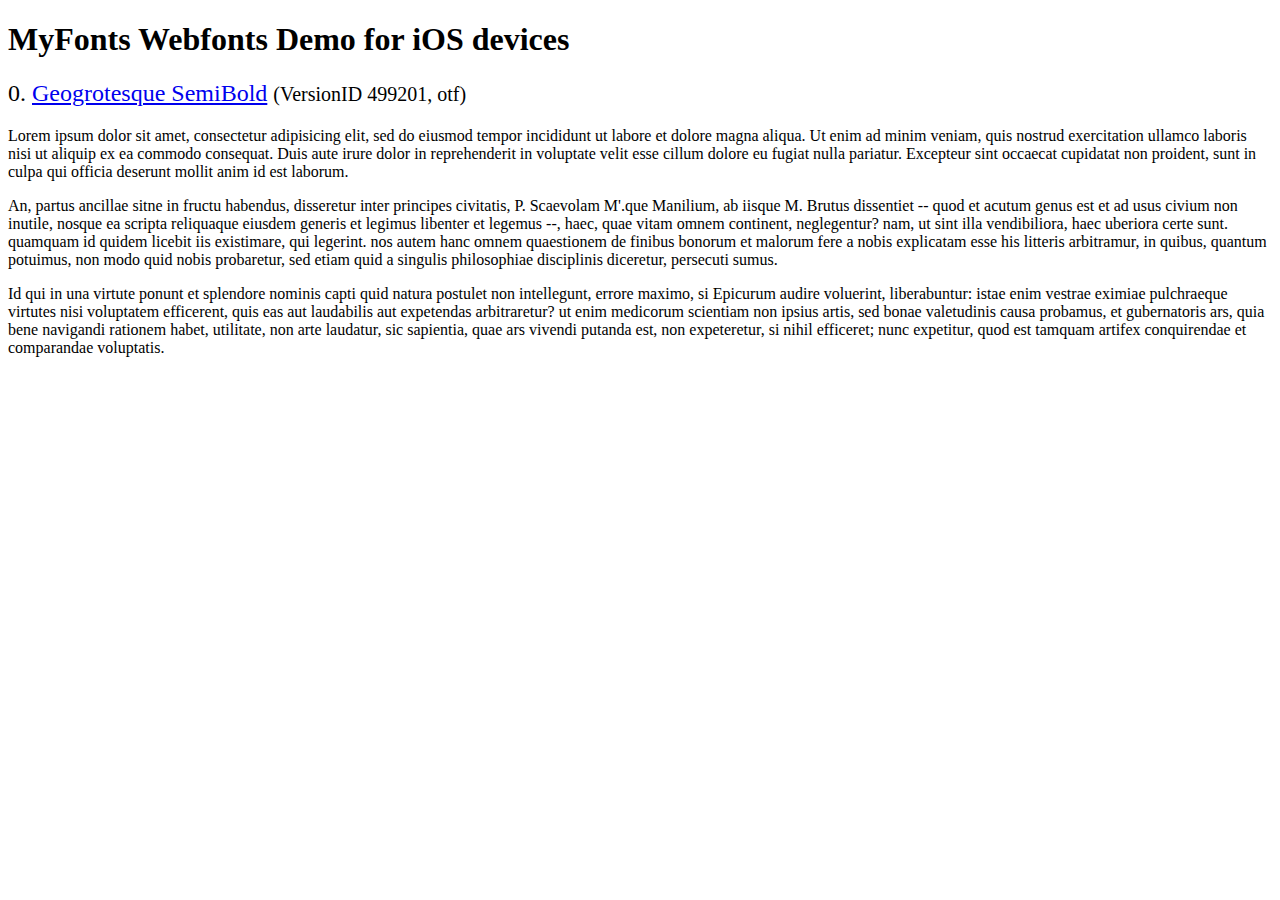
<file: assets/includes/flexslider2/demo/fonts/webfonts/geo-semibold/svg/index.html>
<!DOCTYPE html>
<html>
<head>
<title>MyFonts Webfonts Demo for iOS devices</title>
<meta http-equiv="content-type" content="text/html; charset=utf-8" />

<style type="text/css" media="all">

	h2 {
		 font-weight:normal;
	}

		
	@font-face {
		font-family:"Geogrotesque-SemiBold";
		src:url("style_169898.svg#Geogrotesque-SemiBold") format("svg");
	}
	
	.webfont_0 {
		font-family: Geogrotesque-SemiBold;
	}
		
</style>

</head>

<body>

<h1>MyFonts Webfonts Demo for iOS devices</h1>


<h2>0. <span class='webfont_0'><a href='http://new.myfonts.com/search/style::169898/'>Geogrotesque SemiBold</a></span>
<small>(VersionID 499201, otf)</small>
</h2>

<p class='webfont_0'>Lorem ipsum dolor sit amet, consectetur adipisicing elit, sed do eiusmod tempor incididunt ut labore et dolore magna aliqua. Ut enim ad minim veniam, quis nostrud exercitation ullamco laboris nisi ut aliquip ex ea commodo consequat. Duis aute irure dolor in reprehenderit in voluptate velit esse cillum dolore eu fugiat nulla pariatur. Excepteur sint occaecat cupidatat non proident, sunt in culpa qui officia deserunt mollit anim id est laborum.</p>

<p class='webfont_0'>An, partus ancillae sitne in fructu habendus, disseretur inter principes civitatis, P. Scaevolam M'.que Manilium, ab iisque M. Brutus dissentiet -- quod et acutum genus est et ad usus civium non inutile, nosque ea scripta reliquaque eiusdem generis et legimus libenter et legemus --, haec, quae vitam omnem continent, neglegentur? nam, ut sint illa vendibiliora, haec uberiora certe sunt. quamquam id quidem licebit iis existimare, qui legerint. nos autem hanc omnem quaestionem de finibus bonorum et malorum fere a nobis explicatam esse his litteris arbitramur, in quibus, quantum potuimus, non modo quid nobis probaretur, sed etiam quid a singulis philosophiae disciplinis diceretur, persecuti sumus.</p>

<p class='webfont_0'>Id qui in una virtute ponunt et splendore nominis capti quid natura postulet non intellegunt, errore maximo, si Epicurum audire voluerint, liberabuntur: istae enim vestrae eximiae pulchraeque virtutes nisi voluptatem efficerent, quis eas aut laudabilis aut expetendas arbitraretur? ut enim medicorum scientiam non ipsius artis, sed bonae valetudinis causa probamus, et gubernatoris ars, quia bene navigandi rationem habet, utilitate, non arte laudatur, sic sapientia, quae ars vivendi putanda est, non expeteretur, si nihil efficeret; nunc expetitur, quod est tamquam artifex conquirendae et comparandae voluptatis.</p>




</body>
</html>
</file>
